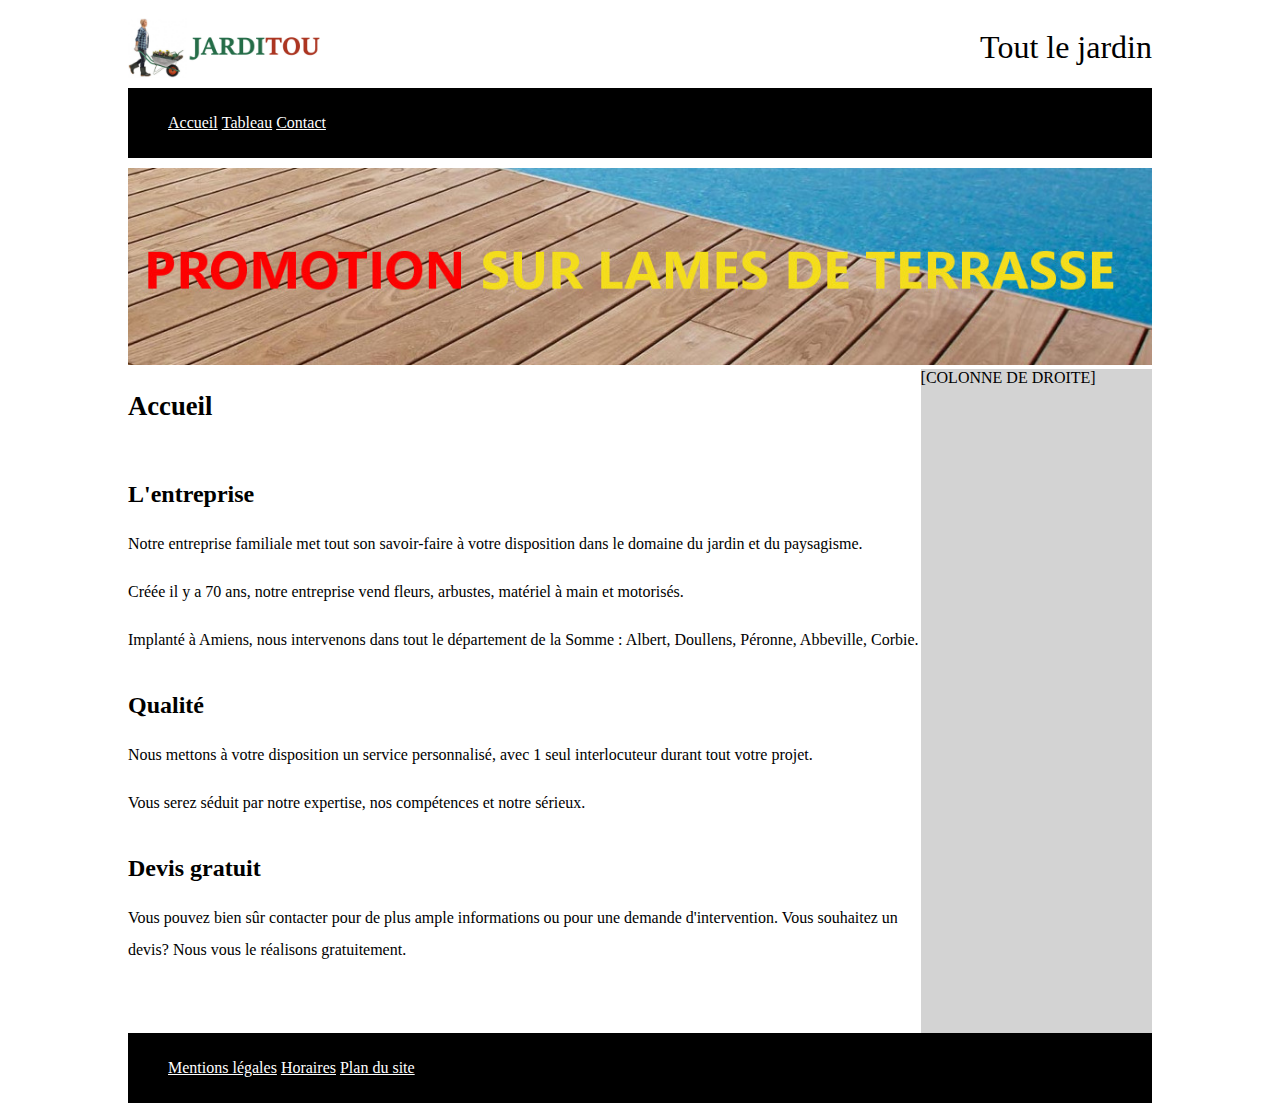
<file: index.html>
<!DOCTYPE html>
<html lang="fr">
<head>
    <meta charset="UTF-8">
    <meta http-equiv="X-UA-Compatible" content="IE=edge">
    <meta name="viewport" content="width=device-width, initial-scale=1.0">
    <link href="assets/css/style.css" rel="stylesheet">
    <meta name="viewport" content="width=device-width, initial-scale=1, shrink-to-fit=no">
    <title>Jarditou</title>
</head>
<body>
    <header> 
        <img src="src/img/jarditou_logo.jpg" alt="Logo Jarditou" title="Logo Jarditou" class="logo" id="logo">
        <h1 class="entete" id="slogan">Tout le jardin</h1>
    </header>
    <nav>
        <ul>
            <li><a href="index.html" title="Accueil" class="navigation" id="accueil">Accueil</a></li>
            <li><a href="tableau.html" title="Tableau" class="navigation" id="tableau">Tableau</a></li>
            <li><a href="contact.html" title="Contact" class="navigation" id="contact">Contact</a></li>
        </ul>
    </nav>
    <img src="src/img/promotion.jpg" alt="Promotion sur les lames de terrasse" title="Promotion sur les lames de terrasse" class="promotion" id="promotion">
    <section class="introduction">
        <div class="texte" id="prez">
            <h2 class="accueil">Accueil</h2>
            <hr class="ligneaccueil">
            <article>
                <h2>L'entreprise</h2>
                <p>Notre entreprise familiale met tout son savoir-faire à votre disposition dans le domaine du jardin et du paysagisme.</p>
                <p>Créée il y a 70 ans, notre entreprise vend fleurs, arbustes, matériel à main et motorisés.</p>
                <p>Implanté à Amiens, nous intervenons dans tout le département de la Somme : Albert, Doullens, Péronne, Abbeville, Corbie.</p>
            </article>
            <article>
                <h2>Qualité</h2>
                <p>Nous mettons à votre disposition un service personnalisé, avec 1 seul interlocuteur durant tout votre projet.</p>
                <p>Vous serez séduit par notre expertise, nos compétences et notre sérieux.</p>
            </article>
            <article>
                <h2>Devis gratuit</h2>
                <p>Vous pouvez bien sûr contacter pour de plus ample informations ou pour une demande d'intervention. Vous souhaitez un devis? Nous vous le réalisons gratuitement. </p>
            </article>
        </div >
        <div class=colonne id="coldroite">[COLONNE DE DROITE]</div>
    </section>
    <footer>
        <ul>
            <li><a href="mentionslegales.html" title="Mentions légales">Mentions légales</a></li>
            <li><a href="horaires.html" title="Horaires">Horaires</a></li>
            <li><a href="plandusite.html" title="Plan du site">Plan du site</a></li>
        </ul>
    </footer>
</body>
</html>
</file>
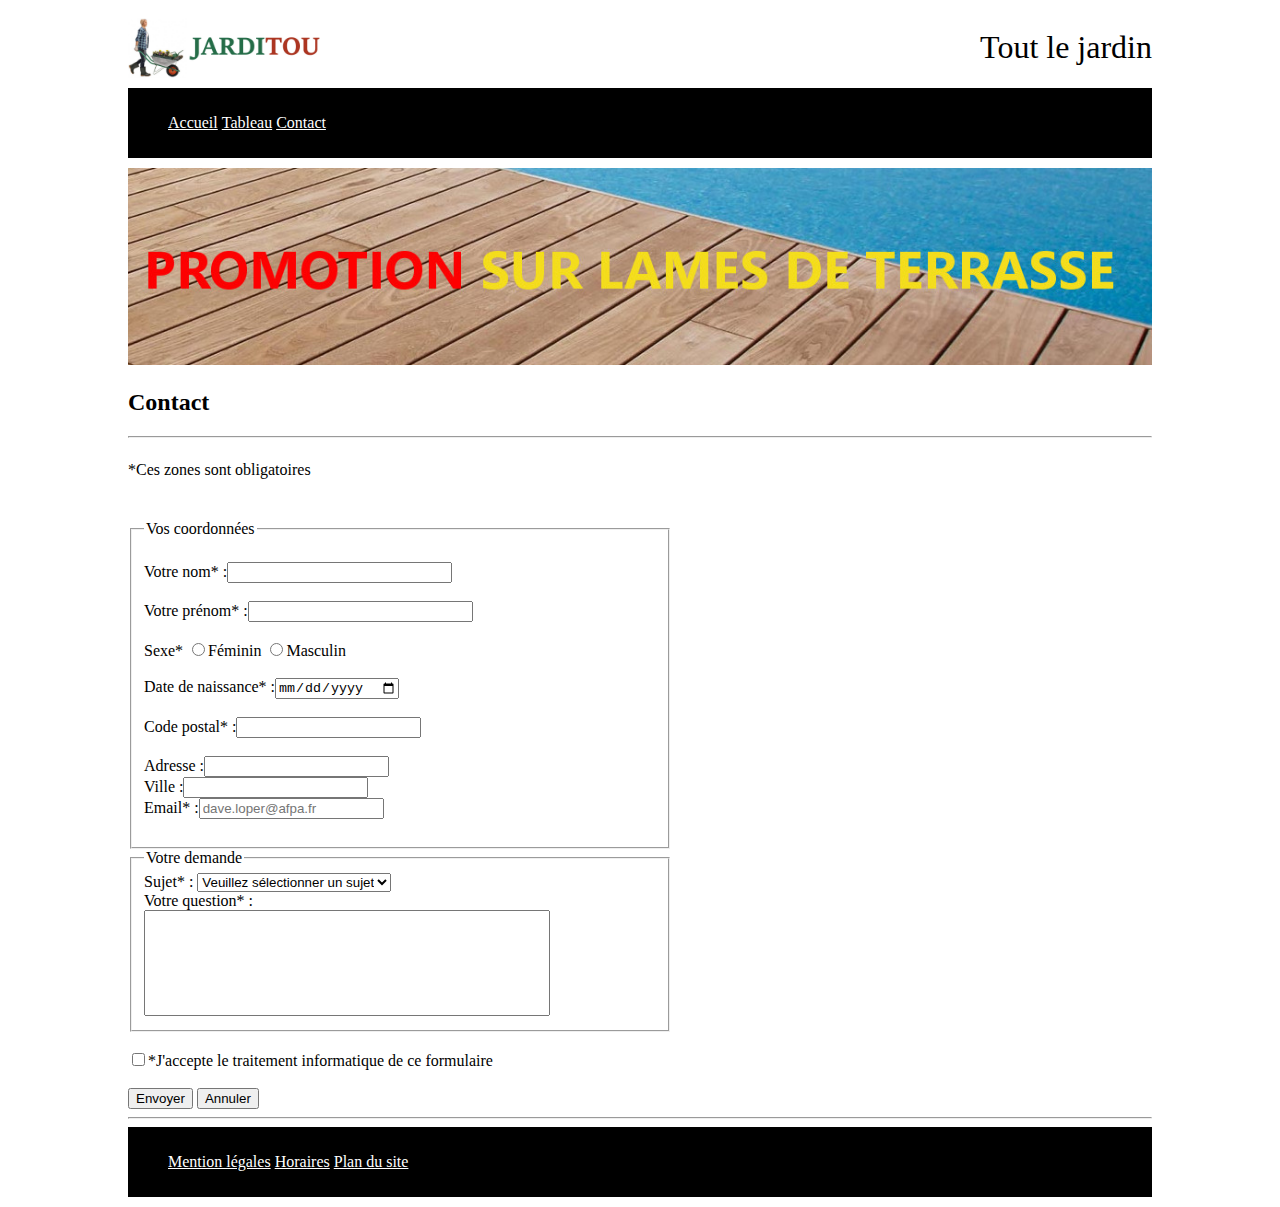
<file: contact.html>
<!DOCTYPE html>
<html lang="fr">
<head>
    <meta charset="UTF-8">
    <meta http-equiv="X-UA-Compatible" content="IE=edge">
    <meta name="viewport" content="width=device-width, initial-scale=1.0">
    <link href="assets/css/style.css" rel="stylesheet">
    <meta name="viewport" content="width=device-width, initial-scale=1, shrink-to-fit=no">
    <title>Jarditou</title>
</head>
<body>
    <header> 
        <img src="src/img/jarditou_logo.jpg" alt="Logo Jarditou" title="Logo Jarditou" class="logo" id="logo">
        <h1 class="entete" id="slogan">Tout le jardin</h1>
    </header>
    <nav>
        <ul>
            <li><a href="index.html" title="Accueil" class="navigation" id="accueil">Accueil</a></li>
            <li><a href="tableau.html" title="Tableau" class="navigation" id="tableau">Tableau</a></li>
            <li><a href="contact.html" title="Contact" class="navigation" id="contact">Contact</a></li>
        </ul>
    </nav>
    <img src="src/img/promotion.jpg" alt="Promotion sur les lames de terrasse" title="Promotion sur les lames de terrasse" class="promotion" id="promotion">
    <section class="formulaire">
        <h2>Contact</h2><hr>
        <form action="http://bienvu.net/script.php" method="post">
            <p>*Ces zones sont obligatoires</p><br>
            <fieldset> <!--Encadre l'ensemble des balise intérieur-->
                <legend>Vos coordonnées</legend><br>
                <label for="nom">Votre nom* :</label><input type="text" name="nom" id="nom" size="25" maxlength="25" required><br>
                <span id="missNom"></span><br>
                <label for="prenom">Votre prénom* :</label><input type="text" name="prenom" id="prenom" size="25" maxlength="25" required><br>
                <span id="missPrenom"></span><br>
                <label>Sexe*</label>
                <label for="feminin"></label><input type="radio" name="sex" value="feminin" class="sex" id="feminin" required>Féminin
                <label for="masculin"></label><input type="radio" name="sex" value="masculin" class="sex" id="masculin" required>Masculin <br>
                <span id="missSex"></span><br>
                <label for="date">Date de naissance* :</label><input type="date" name="ddn" id="date" required><br>
                <span id="missDate"></span><br>
                <label for="codepostal">Code postal* :</label><input type="text" name="codepostal" id="codepostal" required><br>
                <span id="missCp"></span><br>
                <label for="adresse">Adresse :</label><input type="text" name="adresse" id="adresse"><br>
                <label for="ville">Ville :</label><input type="text" name="ville" id="ville"><br>
                <label for="email">Email* :</label><input type="text" placeholder="dave.loper@afpa.fr" name="email" id="email" required><br>
                <span id="missEmail"></span><br>
            </fieldset>
            <fieldset>
                <legend>Votre demande</legend>
                <label for="sujet">Sujet* :</label>
                <select id="sujet" required>
                    <option value="" id="select" disabled selected>Veuillez sélectionner un sujet</option>
                    <option value="Commandes" id="commande">Mes commandes</option>
                    <option value="Question" id="produit">Question sur un produit</option>
                    <option value="Réclamation" id="reclamation">Réclamation</option>
                    <option value="Autres" id="autres">Autres</option>
                </select>
                <span id="missSujet"></span><br>
                <label for="question">Votre question* :</label><br>
                <textarea name="question" id="question" required></textarea>
                <span id="missQuestion"></span><br>
            </fieldset> <br>
            <input type="checkbox" name="accepte"  id="accept" value="J'accepte le traitement informatique de ce formulaire" required>*J'accepte le traitement informatique de ce formulaire <br>
            <span id="missAccept"></span><br>
            <button type="submit" id="envoi">Envoyer</button>
            <button type="reset">Annuler</button>
        </form>
    </section><hr>
    <footer>
        <ul>
            <li><a href="mentionlegales.html" title="Mention légales">Mention légales</a></li>
            <li><a href="horaires.html" title="Horaires">Horaires</a></li>
            <li><a href="plandusite.html" title="Plan du site">Plan du site</a></li>
        </ul>
    </footer>
    <script src="assets/js/script.js"></script>
</body>
</html>
</file>
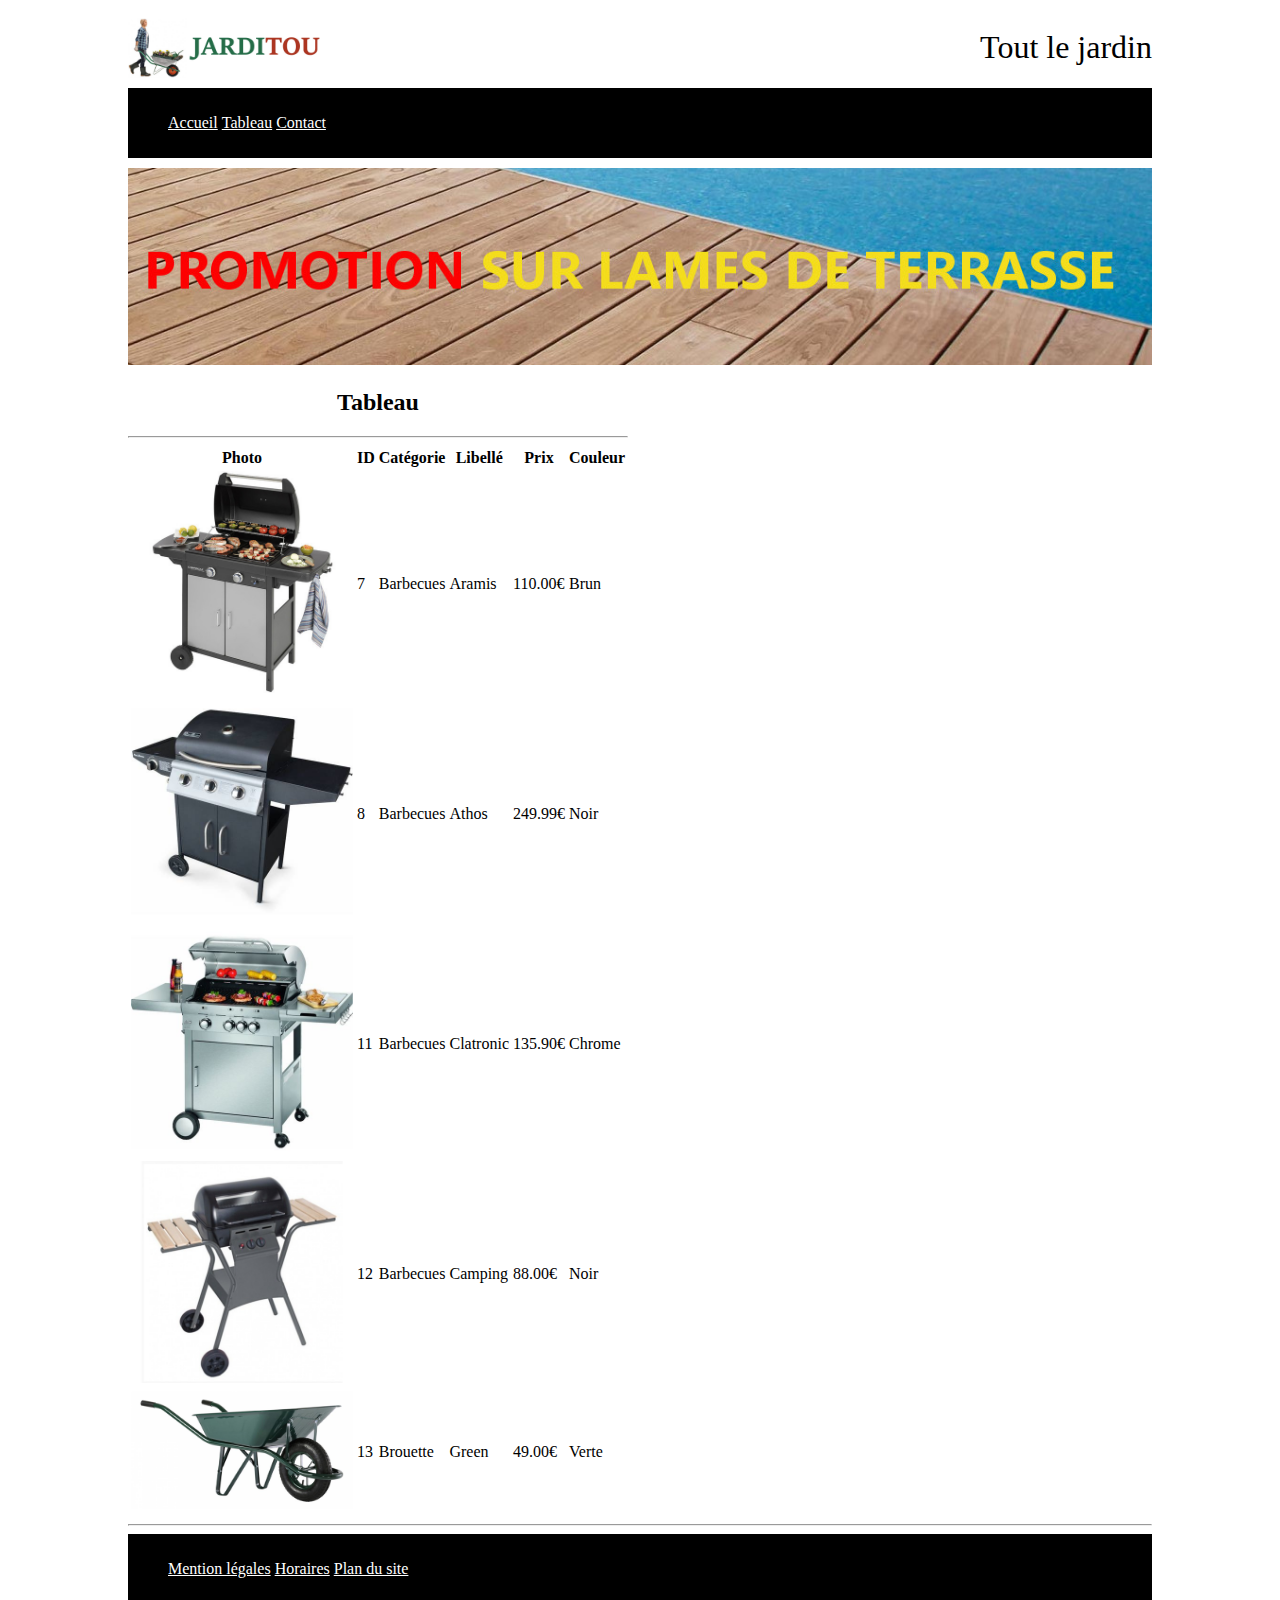
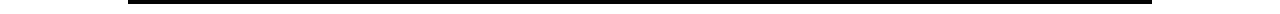
<file: tableau.html>
<!DOCTYPE html>
<html lang="fr">
<head>
    <meta charset="UTF-8">
    <meta http-equiv="X-UA-Compatible" content="IE=edge">
    <meta name="viewport" content="width=device-width, initial-scale=1.0">
    <link href="assets/css/style.css" rel="stylesheet">
    <meta name="viewport" content="width=device-width, initial-scale=1, shrink-to-fit=no">
    <title>Jarditou</title>
</head>
<body>
    <header> 
        <img src="src/img/jarditou_logo.jpg" alt="Logo Jarditou" title="Logo Jarditou" class="logo" id="logo">
        <h1 class="entete" id="slogan">Tout le jardin</h1>
    </header>
    <nav>
        <ul>
            <li><a href="index.html" title="Accueil" class="navigation" id="accueil">Accueil</a></li>
            <li><a href="tableau.html" title="Tableau" class="navigation" id="tableau">Tableau</a></li>
            <li><a href="contact.html" title="Contact" class="navigation" id="contact">Contact</a></li>
        </ul>
    </nav>
    <img src="src/img/promotion.jpg" alt="Promotion sur les lames de terrasse" title="Promotion sur les lames de terrasse" class="promotion" id="promotion">
    <section class="tableau">
        <table>
            <caption><h2>Tableau</h2><hr></caption> <!--hr pour mettre une ligne horizontale-->
            <thead>
                <tr>
                    <th>Photo</th>
                    <th>ID</th>
                    <th>Catégorie</th>
                    <th>Libellé</th>
                    <th>Prix</th>
                    <th>Couleur</th>             
                </tr>
            </thead>
            <tbody>
                <tr>
                    <td><img src="src/img/7.jpg" alt="Barbecue Aramis Brun" title="Barbecue Aramis Brun" class="tableau"></td>
                    <td>7</td>
                    <td>Barbecues</td>
                    <td>Aramis</td>
                    <td>110.00€</td>
                    <td>Brun</td>
                </tr>
                <tr>
                    <td><img src="src/img/8.jpg" alt="Barbecue Athos Noir" title="Barbecue Athos Noir" class="tableau"></td>
                    <td>8</td>
                    <td>Barbecues</td>
                    <td>Athos</td>
                    <td>249.99€</td>
                    <td>Noir</td>
                </tr>
                <tr>
                    <td><img src="src/img/11.jpg" alt="Barbecue Clatronic Chrome" title="Barbecue Clatronic Chrome" class="tableau"></td>
                    <td>11</td>
                    <td>Barbecues</td>
                    <td>Clatronic</td>
                    <td>135.90€</td>
                    <td>Chrome</td>
                </tr>
                <tr>
                    <td><img src="src/img/12.jpg" alt="Barbecue Camping Noir" title="Barbecue Camping Noir" class="tableau"></td>
                    <td>12</td>
                    <td>Barbecues</td>
                    <td>Camping</td>
                    <td>88.00€</td>
                    <td>Noir</td>
                </tr>
                <tr>
                    <td><img src="src/img/13.jpg" alt="Brouette Green Verte" title="Brouette Green Verte" class="tableau"></td>
                    <td>13</td>
                    <td>Brouette</td>
                    <td>Green</td>
                    <td>49.00€</td>
                    <td>Verte</td>
                </tr>
            </tbody>
        </table>
    </section><hr>
    <footer>
        <ul>
            <li><a href="mentionlegales.html" title="Mention légales">Mention légales</a></li>
            <li><a href="horaires.html" title="Horaires">Horaires</a></li>
            <li><a href="plandusite.html" title="Plan du site">Plan du site</a></li>
        </ul>
    </footer>
</body>
</html>
</file>
<file: assets/css/style.css>
html {
    font-size: 100%;
}
img {
    max-width: 100%;
    height: auto;
}
body {
    margin-left: 10%;
    margin-right: 10%;
}
header {
    display: flex;
    justify-content: space-between;
    align-items: center;
}
h1 {
    font-weight: normal;
}
.logo {
    width:200px;
}
nav, footer {
    background-color: black;
    height: 70px;
    margin-bottom: 10px;
    display: flex;
    align-items: center;  
}
li {
    display: inline-block;
}
a {
    color: white;
}
.promotion {
    width: 100%;
}
.accueil {
    font-size: 20pt;
}
.ligneaccueil {
    background-color:lightgrey;
    height: 1px;
    border: none;
}
p {
    line-height: 2em;
}
.introduction {
    display: flex;
    flex-direction: row;
}
.texte {
    display: flex;
    flex-direction: column;
    margin-bottom: 5%;
}
.colonne {
    background-color: lightgrey;
    height: auto; 
    width: 30%;
}
.tableau {
    width: 500px;
}
fieldset {
    width: 50%;
}
textarea[name="question"]{
    width:400px;
    height:100px;
    resize: none;
}
@media screen and (max-width: 768px) 
{
    body {
        font-size: 1.2em;
        }   
    li {
        display: list-item;
        }
    .colonne {
        display: none;
        width: 0%;
        }
}
</file>
